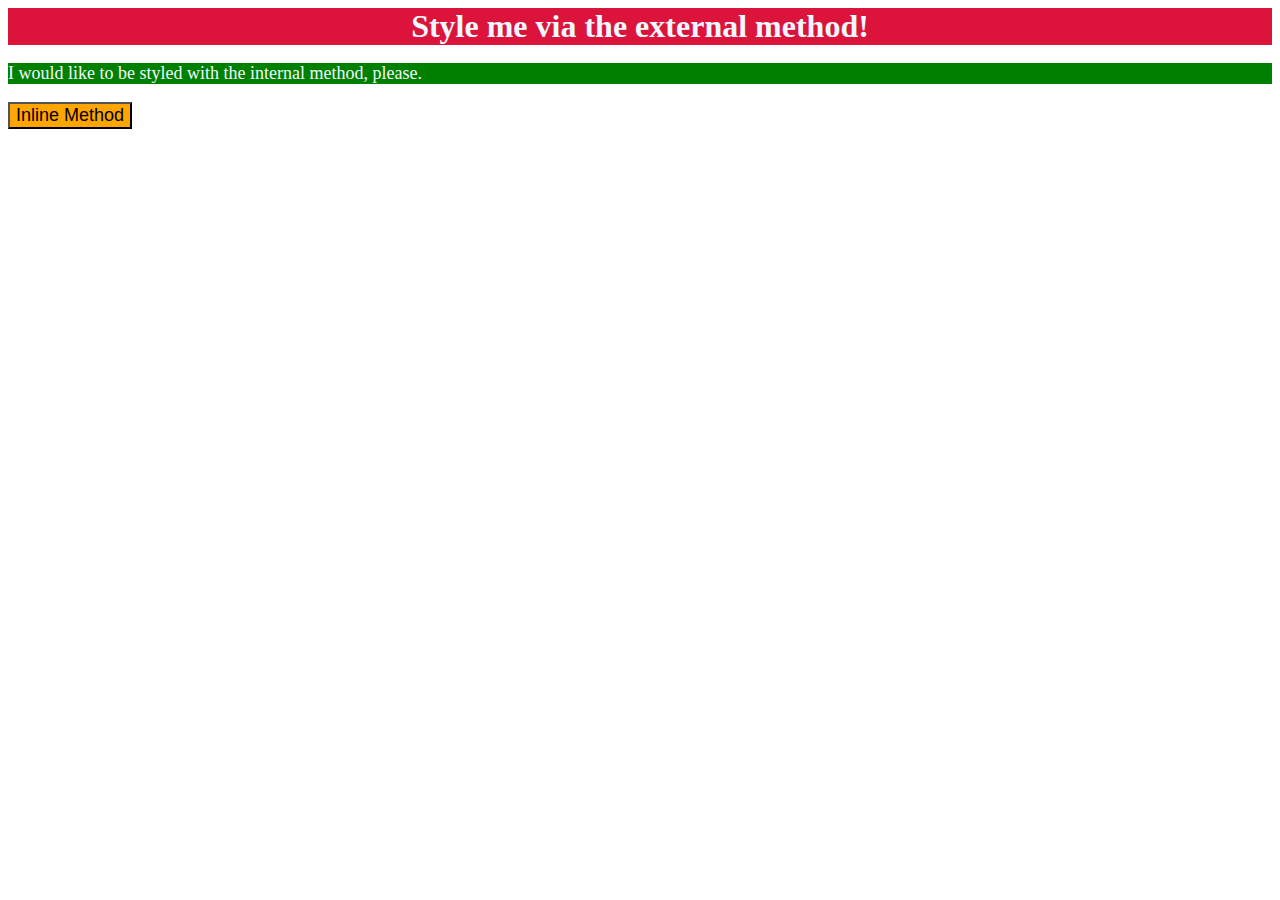
<file: foundations/intro-to-css/01-css-methods/index.html>
<!DOCTYPE html>
<html lang="en">
  <head>
    <style>
      p {
        color: aliceblue;
        background-color: green;
        font-size: 18px;
      }
    </style>
    <meta charset="UTF-8">
    <meta http-equiv="X-UA-Compatible" content="IE=edge">
    <meta name="viewport" content="width=device-width, initial-scale=1.0">
    <link rel="stylesheet" href="styles.css">
    <title>Methods for Adding CSS</title>
  </head>
  <body>
    <div>Style me via the external method!</div>
    <p>I would like to be styled with the internal method, please.</p>
    <button style="background-color: orange ; font-size: 18px;">Inline Method</button>
  </body>
</html>
</file>
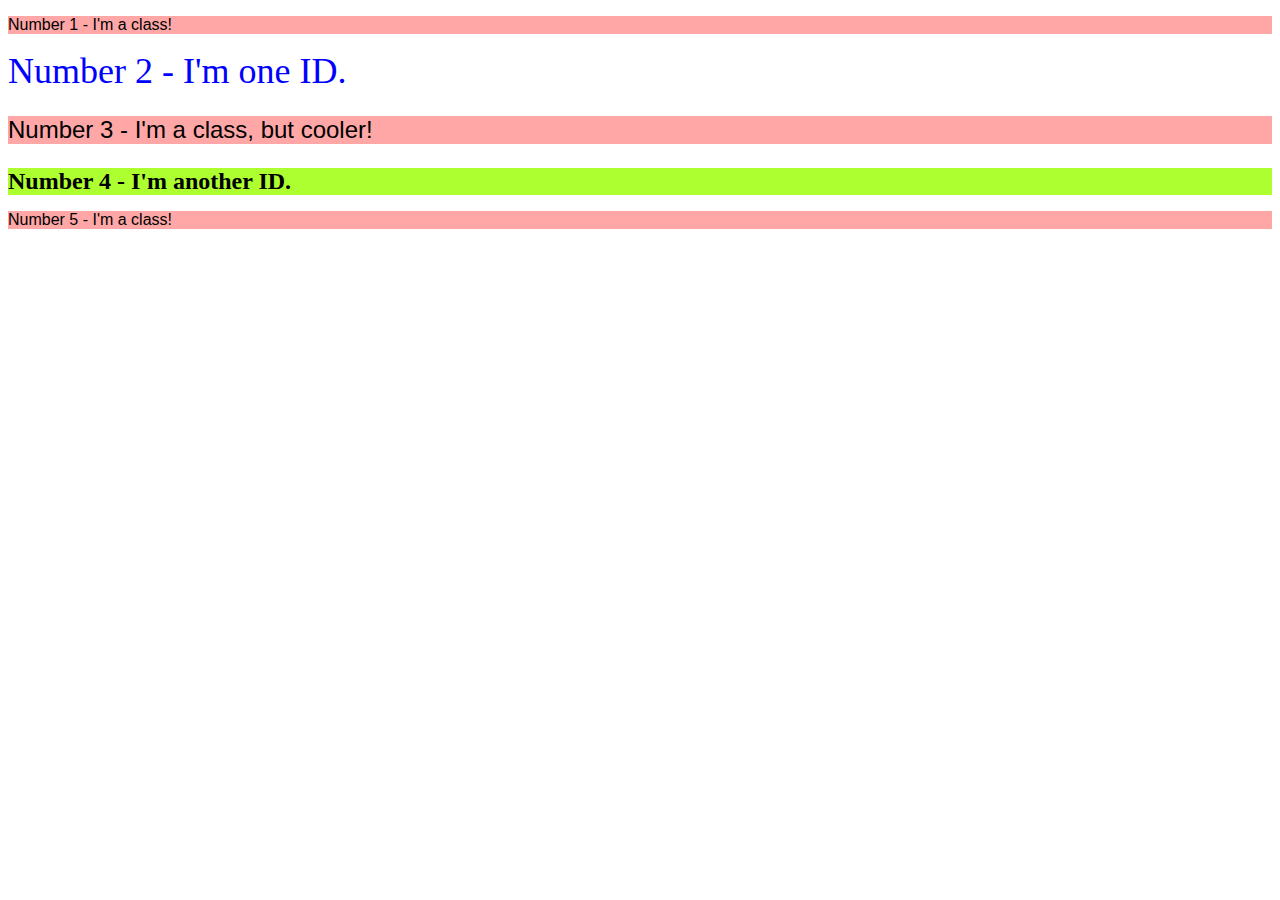
<file: foundations/intro-to-css/02-class-id-selectors/index.html>
<!DOCTYPE html>
<html lang="en">
  <head>
    <meta charset="UTF-8">
    <meta http-equiv="X-UA-Compatible" content="IE=edge">
    <meta name="viewport" content="width=device-width, initial-scale=1.0">
    <title>Class and ID Selectors</title>
    <link rel="stylesheet" href="style.css">
  </head>
  <body>
    <p class="odd">Number 1 - I'm a class!</p>
    <div id="two">Number 2 - I'm one ID.</div>
    <p class="odd font">Number 3 - I'm a class, but cooler!</p>
    <div id="four">Number 4 - I'm another ID.</div>
    <p class="odd">Number 5 - I'm a class!</p>
  </body>
</html>
</file>
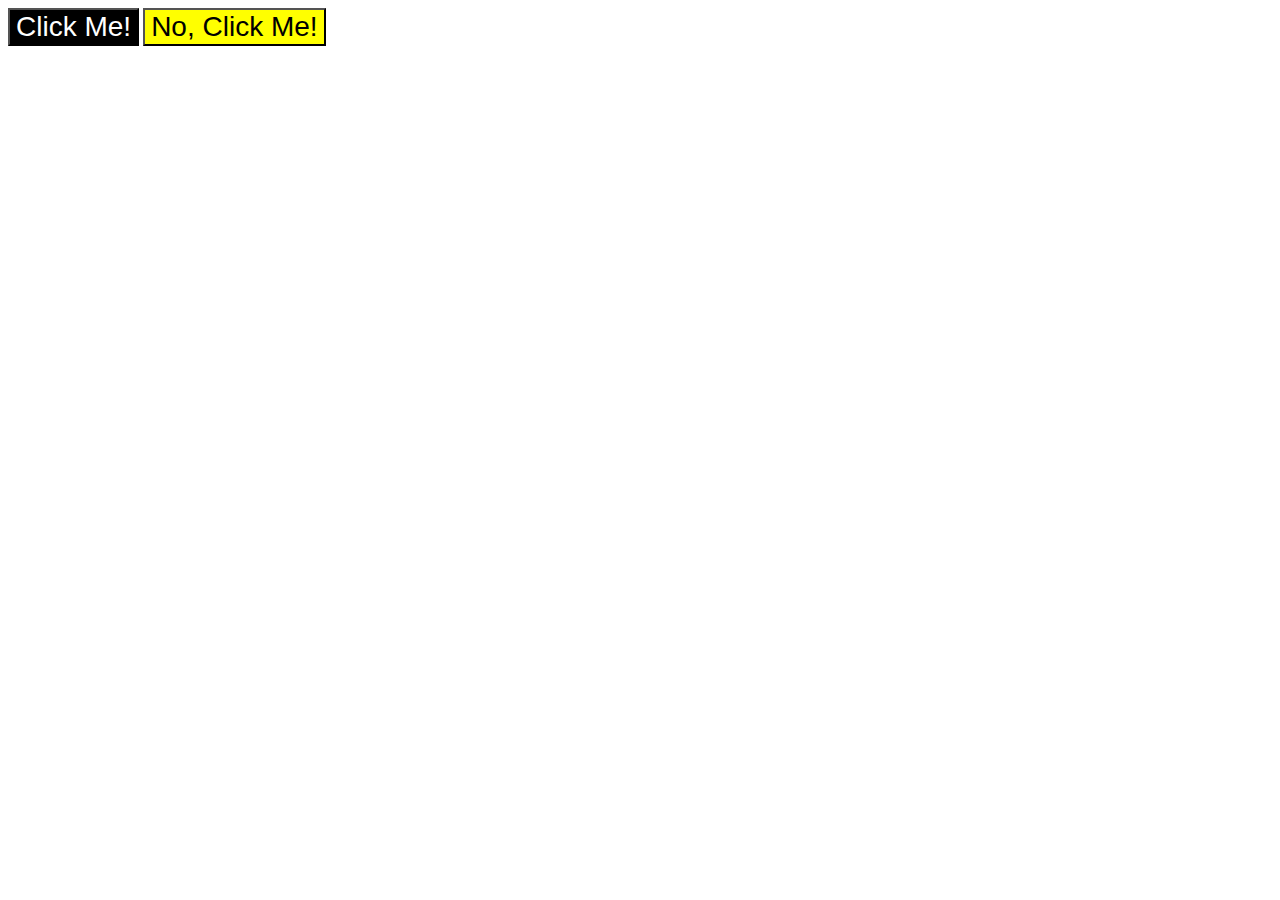
<file: foundations/intro-to-css/03-grouping-selectors/03-grouping-selectors/index.html>
<!DOCTYPE html>
<html lang="en">
  <head>
    <meta charset="UTF-8">
    <meta http-equiv="X-UA-Compatible" content="IE=edge">
    <meta name="viewport" content="width=device-width, initial-scale=1.0">
    <title>Grouping Selectors</title>
    <link rel="stylesheet" href="style.css">
  </head>
  <body>
    <button class="one">Click Me!</button>
    <button class="two">No, Click Me!</button>
  </body>
</html>
</file>
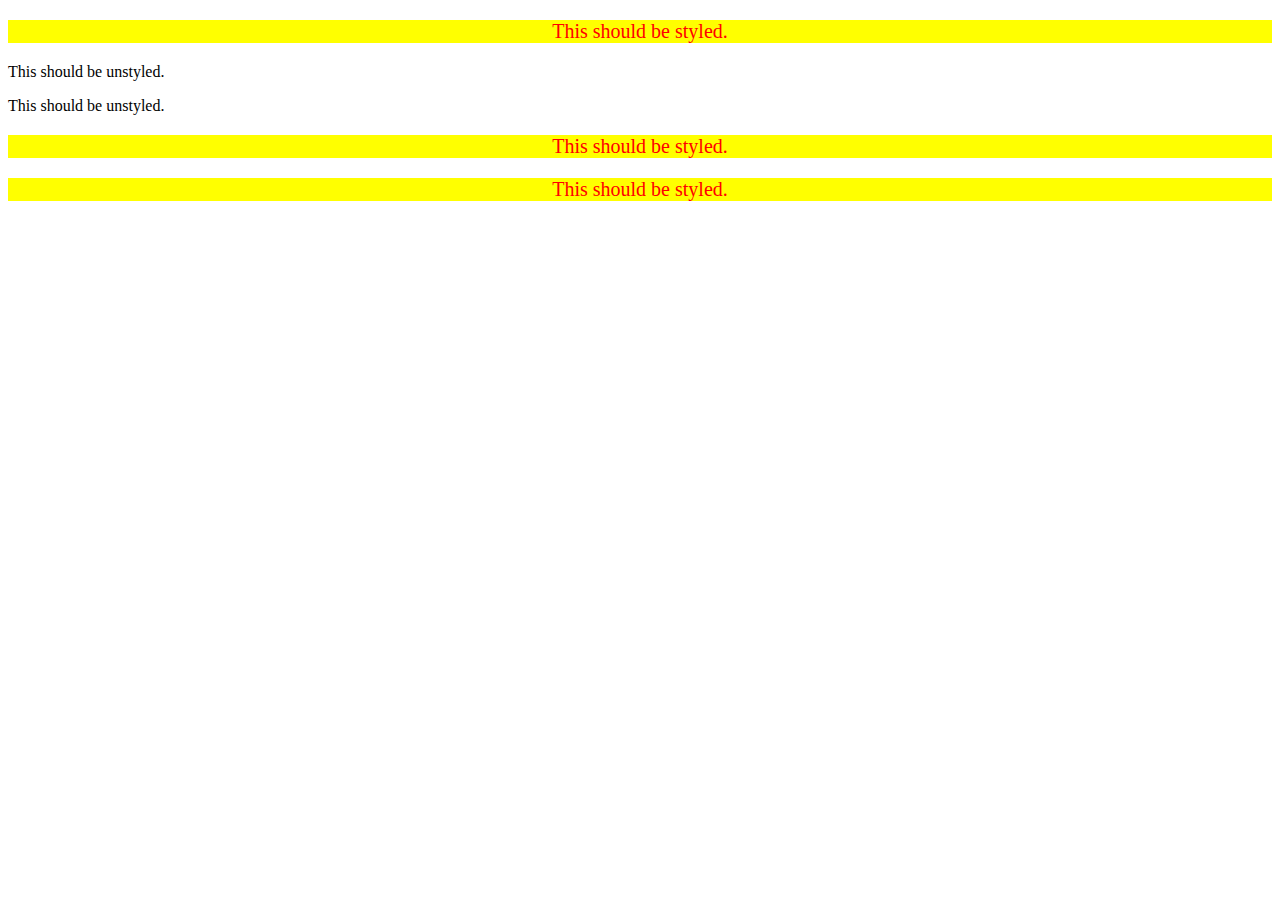
<file: foundations/intro-to-css/05-descendant-combinator/05-descendant-combinator/index.html>
<!DOCTYPE html>
<html lang="en">
  <head>
    <meta charset="UTF-8">
    <meta http-equiv="X-UA-Compatible" content="IE=edge">
    <meta name="viewport" content="width=device-width, initial-scale=1.0">
    <title>Descendant Combinator</title>
    <link rel="stylesheet" href="style.css">
  </head>
  <body>
    <div class="container">
      <p class="text">This should be styled.</p>
    </div>
    <p class="text">This should be unstyled.</p>
    <p class="text">This should be unstyled.</p>
    <div class="container">
      <p class="text">This should be styled.</p>
      <p class="text">This should be styled.</p>
    </div>
  </body>
</html>
</file>
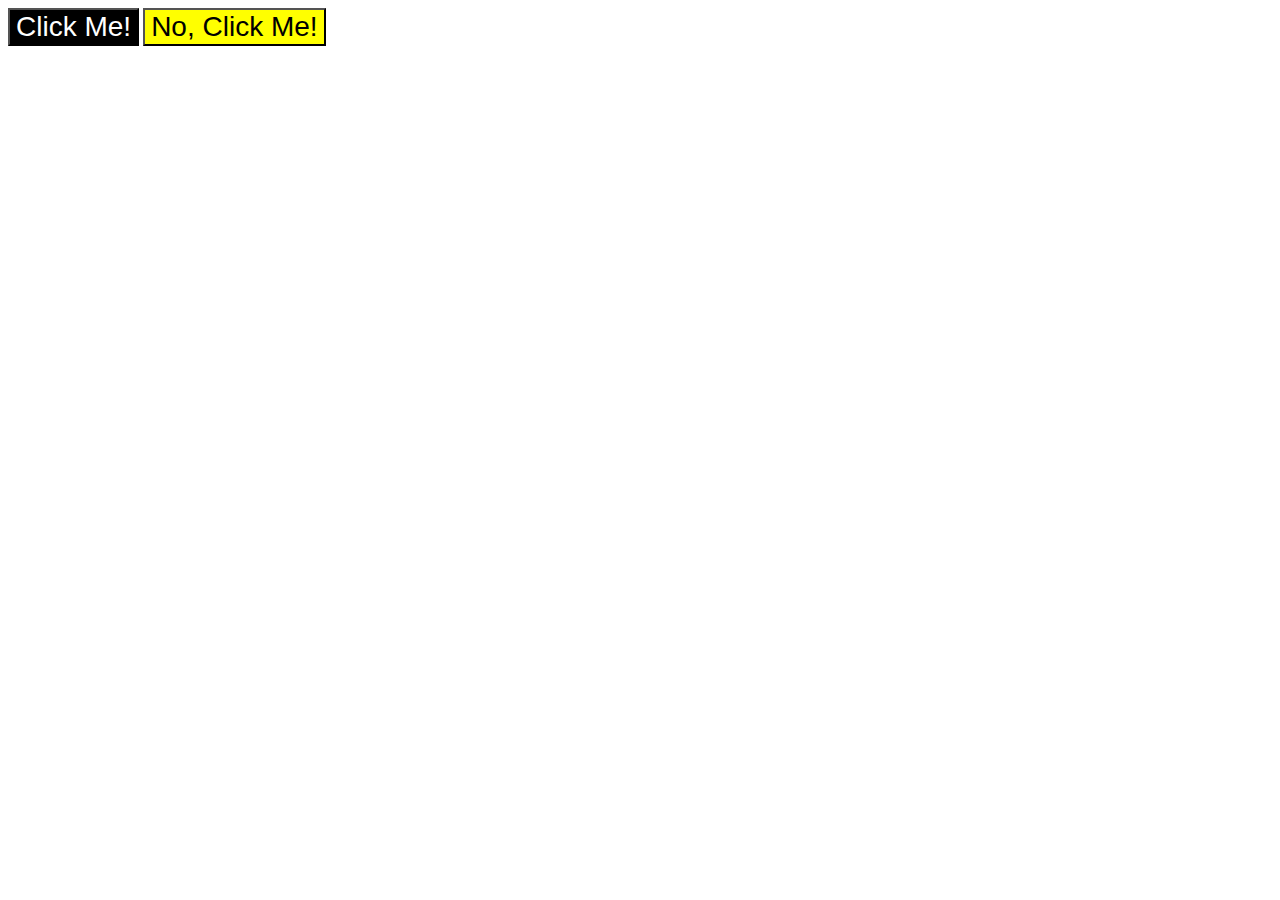
<file: foundations/intro-to-css/03-grouping-selectors/03-grouping-selectors/solution/solution.html>
<!DOCTYPE html>
  <html lang="en">
  <head>
    <meta charset="UTF-8">
    <meta http-equiv="X-UA-Compatible" content="IE=edge">
    <meta name="viewport" content="width=device-width, initial-scale=1.0">
    <title>Grouping Selectors</title>
    <link rel="stylesheet" href="solution.css">
  </head>
  <body>
    <button class="inverted">Click Me!</button>
    <button class="fancy">No, Click Me!</button>
  </body>
</html>
</file>
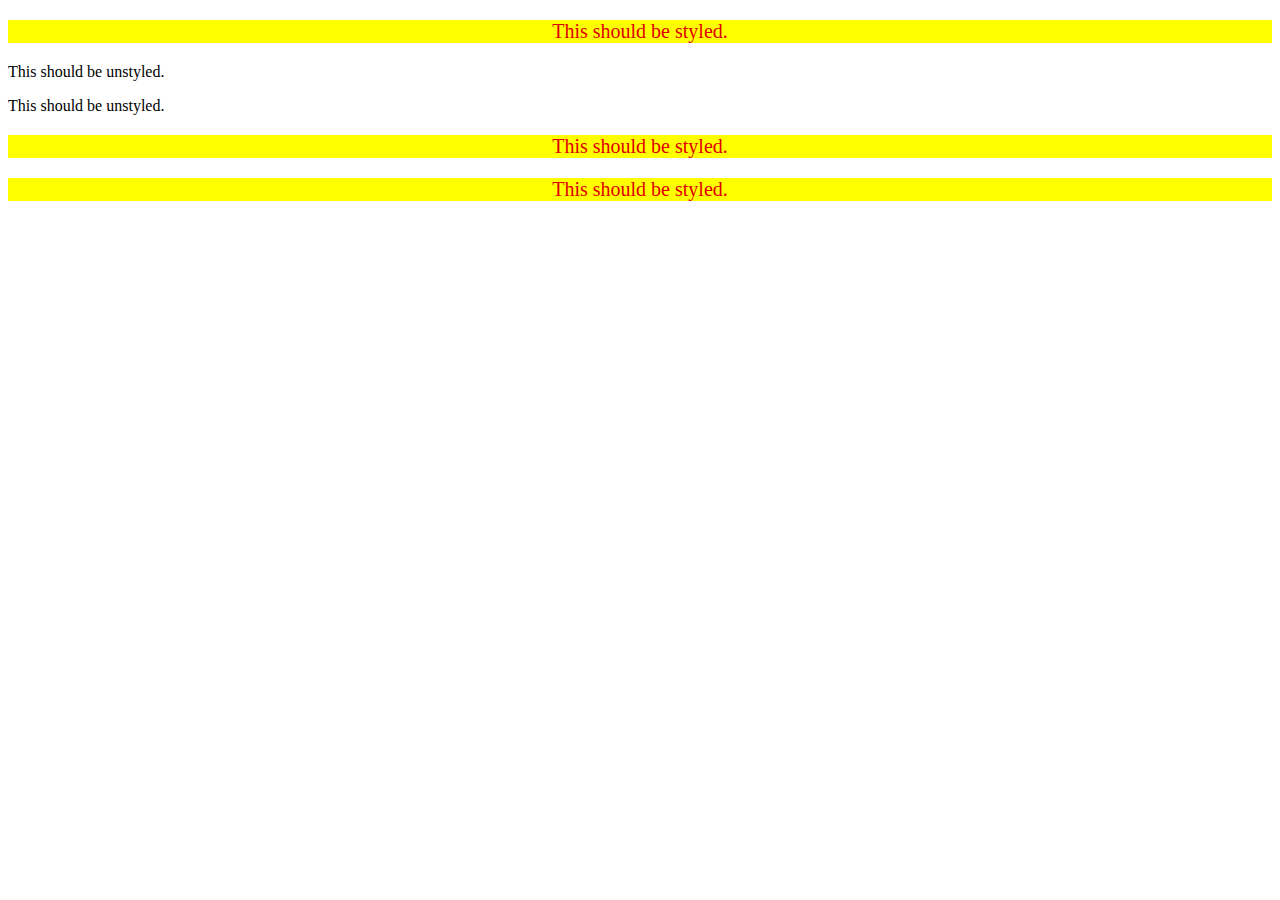
<file: foundations/intro-to-css/05-descendant-combinator/05-descendant-combinator/solution/solution.html>
<!DOCTYPE html>
<html lang="en">
  <head>
    <meta charset="UTF-8">
    <meta http-equiv="X-UA-Compatible" content="IE=edge">
    <meta name="viewport" content="width=device-width, initial-scale=1.0">
    <title>Descendant Combinator</title>
    <link rel="stylesheet" href="solution.css">
  </head>
  <body>
    <div class="container">
      <p class="text">This should be styled.</p>
    </div>
    <p class="text">This should be unstyled.</p>
    <p class="text">This should be unstyled.</p>
    <div class="container">
      <p class="text">This should be styled.</p>
      <p class="text">This should be styled.</p>
    </div>
  </body>
</html>
</file>
<file: foundations/intro-to-css/01-css-methods/styles.css>
div {
    color: aliceblue;
    background-color: crimson;
    font-size: 32px;
    text-align: center;
    font-weight: bold;
}
</file>
<file: foundations/intro-to-css/02-class-id-selectors/style.css>
.odd {
    background-color: rgb(255, 167, 167);
    font-family: verdana,sans-serif;
}
#two {color: blue;
    font-size: 36px;

}
.font{
    font-size: 24px;
}
#four{
    background-color: greenyellow;
    font-size: 24px;
    font-weight: bold;

}
</file>
<file: foundations/intro-to-css/03-grouping-selectors/03-grouping-selectors/style.css>
.one,
.two{
font-size: 28px;
font-family:helvetica,"Times New Roman"
}
.one{ background-color: black;
    color: white;
}
.two{
background-color: yellow;}
</file>
<file: foundations/intro-to-css/05-descendant-combinator/05-descendant-combinator/style.css>
.container .text{
    background-color: yellow;
    color: red;
    text-align: center;
    font-size: 20px;
}
</file>
<file: foundations/intro-to-css/03-grouping-selectors/03-grouping-selectors/solution/solution.css>
.inverted,
.fancy {
  font-family: Helvetica, "Times New Roman", sans-serif;
  font-size: 28px;
}

.inverted {
  background-color: black;
  color: white;
}

.fancy {
  background-color: yellow;
}
</file>
<file: foundations/intro-to-css/05-descendant-combinator/05-descendant-combinator/solution/solution.css>
.container .text {
  background-color: yellow;
  color: #E00000;
  font-size: 20px;
  text-align: center;
}

/* Below are some other possible descendant combinators:

div p
div .text
.container p

*/
</file>
